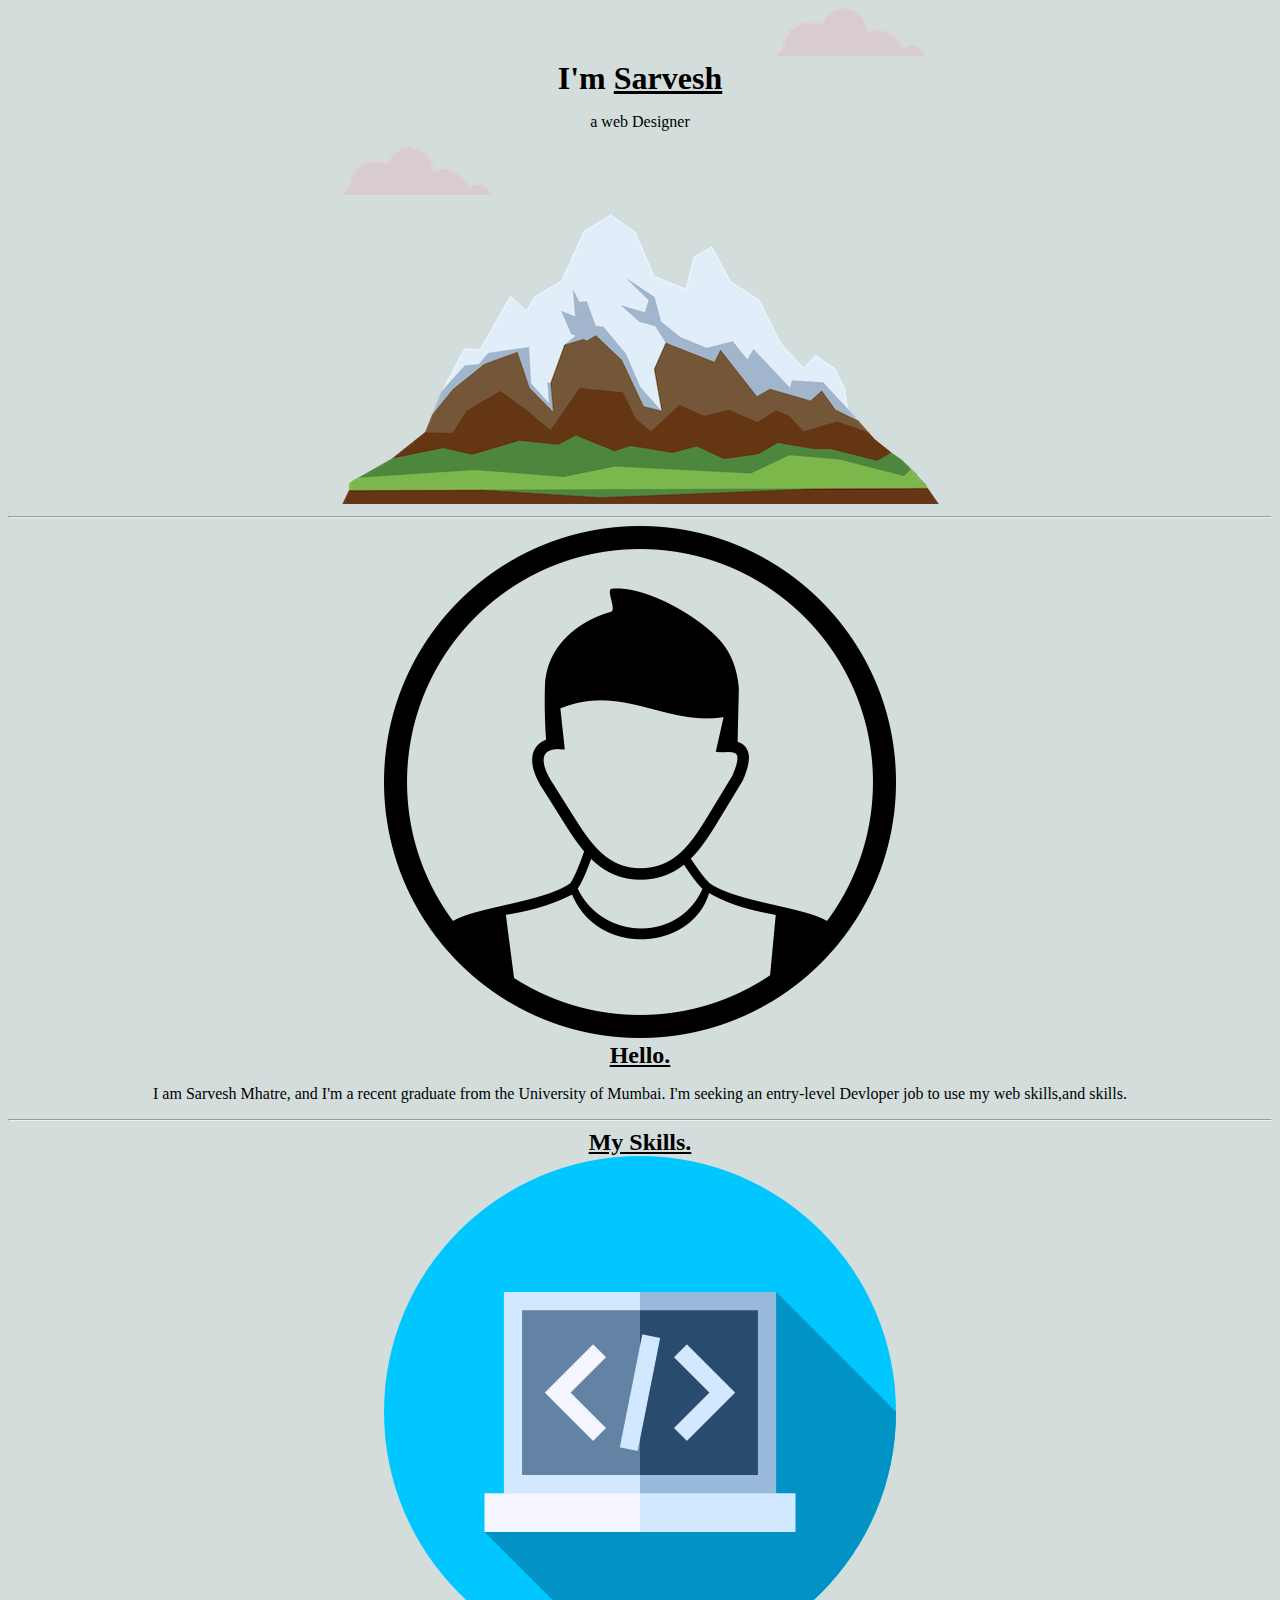
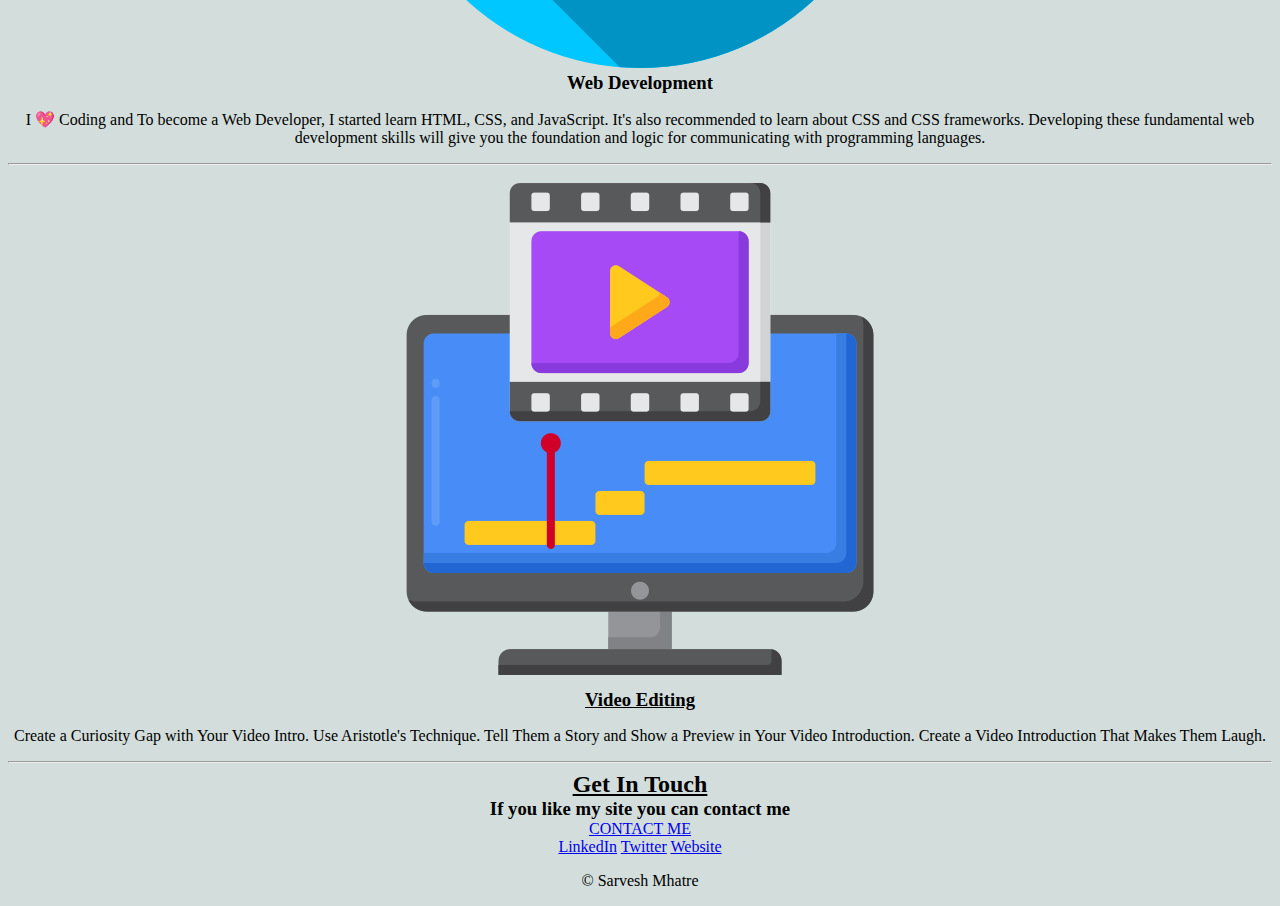
<file: index.html>
<!DOCTYPE html>
<html lang="en">
<head>
    <meta charset="UTF-8">
    <meta http-equiv="X-UA-Compatible" content="IE=edge">
    <meta name="viewport" content="width=device-width, initial-scale=1.0">
    <title>Sarvesh - A web developer </title>
    <link rel="stylesheet" href="css/Style.css" >
    <link rel="icon" href="css/favicon.ico">
    <link rel="preconnect" href="https://fonts.googleapis.com">
</head>
<body>
    <img class="top-img" src="images\cloud.png" alt="cloud-img">
    <div class="top-container">
        <h1>I'm <span class="Sarvesh "> Sarvesh </span></h1>
        <p> a web Designer</p>
    </div>
    <img class="bottom-img" src="images\cloud.png" alt="cloud-img">
    <img src="images\mountain.png" alt="mountain-img">
    <hr>
    <div class="middle-container">
        <div class="profile">
          <img class="pp"src="images\profile-boy-icon.png" alt="Profile pic">
          <h2> <span class="Sarvesh">Hello.</span></h2>
          <p>I am Sarvesh Mhatre, and  I'm a recent graduate from the University of Mumbai. I'm seeking an entry-level Devloper job to use my web skills,and skills.</p>
        </div>
        <hr>
        <div class="skills">
          <h2><span class="Sarvesh">My Skills.</span></h2>
          <div class="skill-row">
            <img class=Web src="images\programming.png" alt="Web Development 💻">
            <h3>Web Development </h3>
            <p>I 💖 Coding and To become a Web Developer, I started learn HTML, CSS, and JavaScript. It's also recommended to learn about CSS and CSS frameworks. Developing these fundamental web development skills will give you the foundation and logic for communicating with programming languages.</p>
          </div>
          <hr>
          <div class="skill-row">
            <img  class=Video src="images\montage.png" alt=" Video Editing 🎞">
            <h3><span class="Sarvesh">Video Editing</span> </h3>
            <p>Create a Curiosity Gap with Your Video Intro. Use Aristotle's Technique. Tell Them a Story and Show a Preview in Your Video Introduction. Create a Video Introduction That Makes Them Laugh.</p>
          </div>
        </div>
        <hr>
        <div class="contact-me">
          <h2><span class="Sarvesh">Get In Touch</span></h2>
          <h3>If you like my site you can contact me</h3>
          <a class="btn" href="index2.html">CONTACT ME</a>

        </div>
      </div>
      
      
      <div class="bottom-container">
        <a class="footer-link" href="https://www.linkedin.com/">LinkedIn</a>
        <a class="footer-link" href="https://twitter.com/">Twitter</a>
        <a class="footer-link" href="https://www.appbrewery.co/">Website</a>
        <p>© Sarvesh Mhatre</p>
      </div>
      
   
    
</body>
</html>
</file>
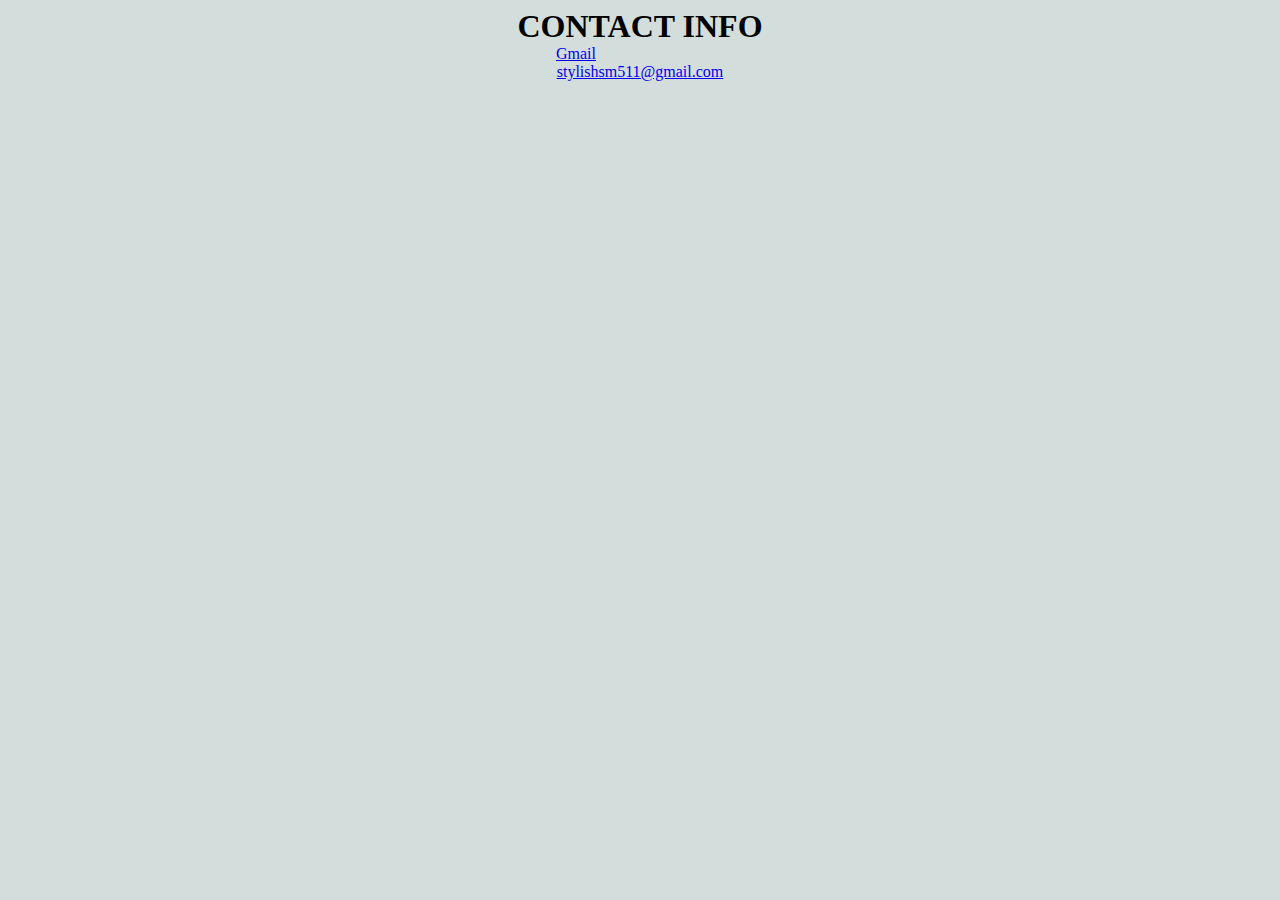
<file: index2.html>
<!DOCTYPE html>
<html lang="en">
<head>
    <meta charset="UTF-8">
    <meta http-equiv="X-UA-Compatible" content="IE=edge">
    <meta name="viewport" content="width=device-width, initial-scale=1.0">
    <title>Contact</title>
    <link rel="stylesheet" href="css\Style.css">
</head>
<body>
    <h1> CONTACT INFO</h1>
    <a class="gmail" href="https://mail.google.com ">Gmail</a>
    <br>
    <a href="mailto:stylishsm511@gmail.com">stylishsm511@gmail.com </a>
</body>
</html>
</file>
<file: css/Style.css>
body{

  text-align: center;
  background-color:#D3DEDC;
}
h1{
    margin: 0 auto 0 auto;
    font-family: 'Vollkorn', serif;

}
h2{
    margin: 0 auto 0 auto;
    font-family: 'Vollkorn', serif;
}
h3{
    margin: 0 auto 0 auto;
    font-family: 'Vollkorn', serif;
}
p{
    font-family: 'Tangerine', cursive;
}
.top-container{
    background-color: #D3DEDC;
}

.middel-container{
 background-color: #D3DEDC;
}
.bottom-container .footer-link:hover{
    background-color: red;
   
}
.btn:hover{
    background-color: red;
}

.Sarvesh{
    text-decoration: underline;
}
.gmail{
    position: relative;
    right: 64px;
}
.top-img{
position: relative;
left: 210px;

}
.bottom-img{
    position: absolute;
}
</file>
